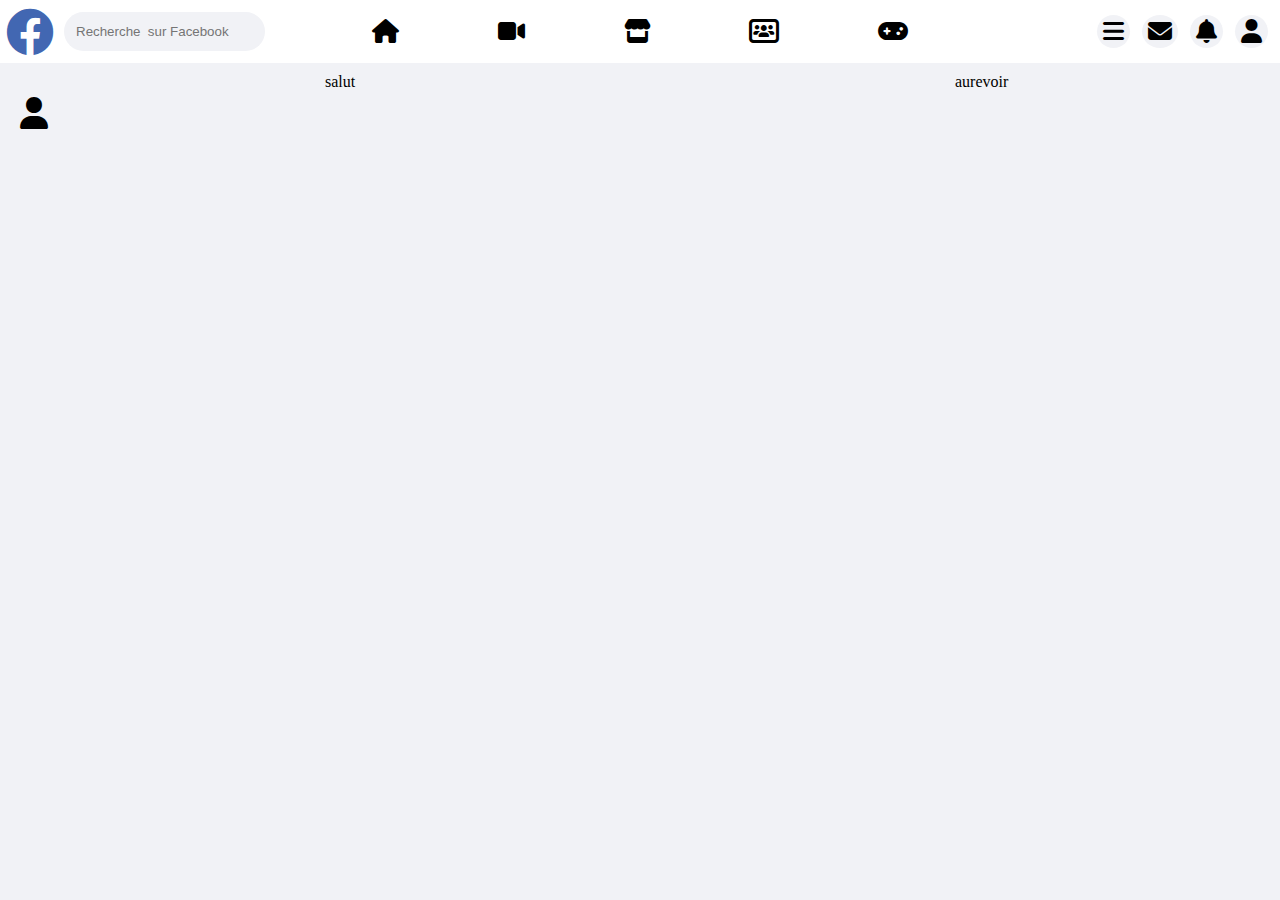
<file: Facebook V2/index.html>
<!DOCTYPE html>
<html>

<head>
    <link href="libs/fontawesome/css/fontawesome.min.css" rel="stylesheet">
    <link href="libs/fontawesome/css/brands.min.css" rel="stylesheet">
    <link href="libs/fontawesome/css/regular.min.css" rel="stylesheet">
    <link href="libs/fontawesome/css/solid.min.css" rel="stylesheet">
    <link href="css/app.css" rel="stylesheet">
</head>

<body>

    <header class="bcg-white">
        <div class="header-colone-1 ">
            <span class="color-blue"> <i class="fa-brands fa-facebook fa-3x"></i></span>
            <input class="bcg-grey" id="input-recheche-facebook" type="text" placeholder="Recherche  sur Facebook" />
        </div>
        <div class="header-colone-2">
            <div class="header-colone-2-logo">
                <i class="fa-solid fa-house fa-xl "></i>
            </div>
            <div class="header-colone-2-logo">
                <i class="fa-solid fa-video fa-xl "></i>
            </div>
            <div class="header-colone-2-logo">
                <i class="fa-solid fa-store fa-xl "></i>
            </div>
            <div class="header-colone-2-logo">
                <i class="fa-solid fa-users-rectangle fa-xl "></i>
            </div>
            <div class="header-colone-2-logo">
                <i class="fa-solid fa-gamepad fa-xl "></i>
            </div>
        </div>
        <div class="header-colone-3">
            <i class="fa-solid fa-bars fa-xl header-colone-3-logo bcg-grey"></i>
            <i class="fa-solid fa-envelope fa-xl header-colone-3-logo bcg-grey"></i>
            <i class="fa-solid fa-bell fa-xl header-colone-3-logo bcg-grey"></i>
            <i class="fa-solid fa-user fa-xl header-colone-3-logo bcg-grey"></i>
        </div>

    </header>

    <section class="bcg-grey">
        <div class="section-colone-1">
            <div class="section-colone-1-logo">
                <i class="fa-solid fa-user fa-2x"></i>
            </div>
        </div>
        <div class="section-colone-2">salut</div>
        <div class="section-colone-3">aurevoir</div>
    </section>

</body>

</html>
</file>
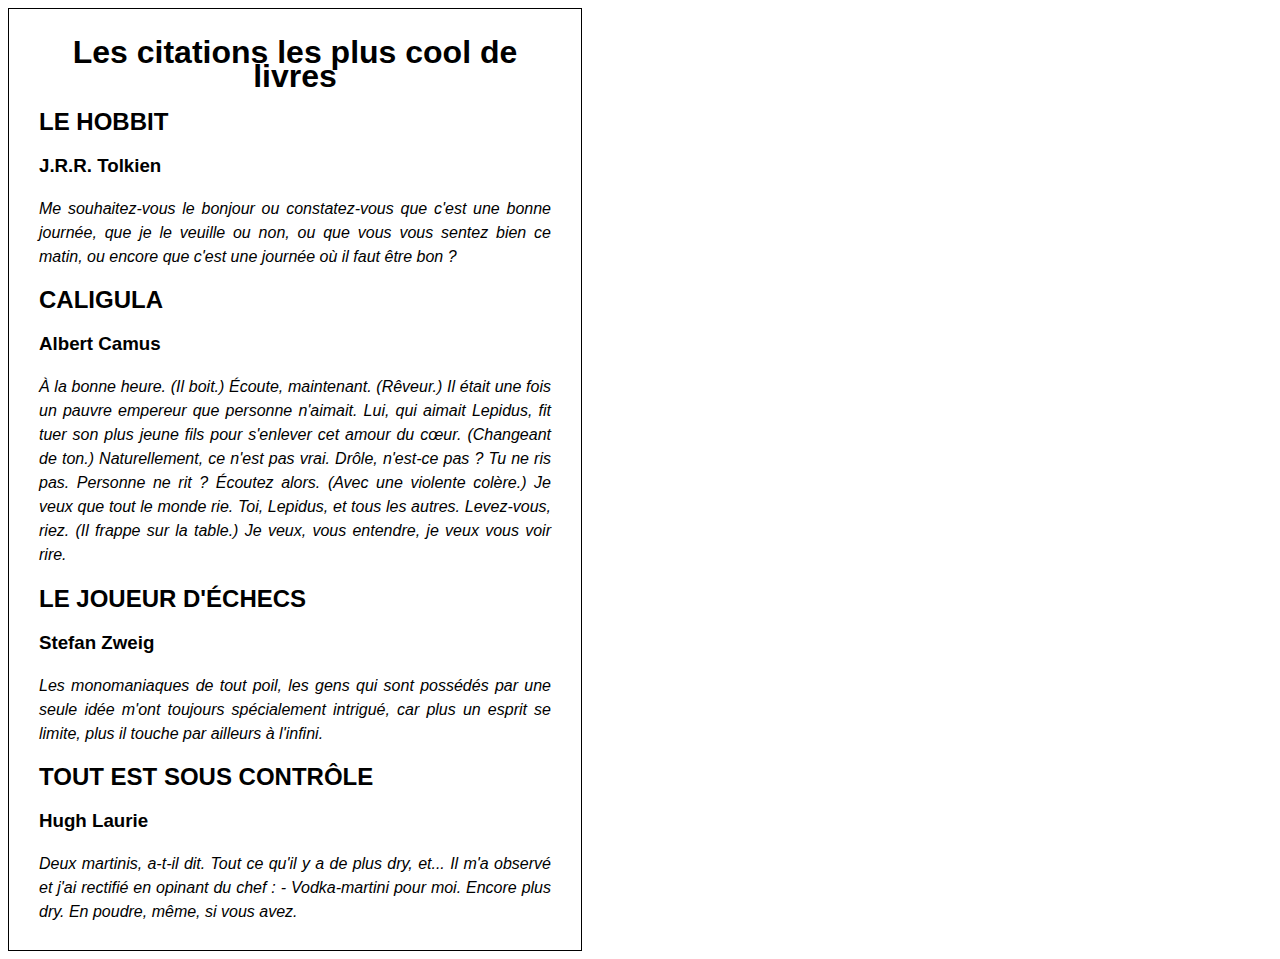
<file: HTML_CSS_Extraits/index.html>
<!DOCTYPE html>
<html>

<head>
    <link href="./index.css" type="text/css" rel="stylesheet" />
</head>

<body>
    <h1>
        Les citations les plus cool de livres
    </h1>

    <div>
        <h2 class="titre">
            <a href="https://www.senscritique.com/livre/bilbo_le_hobbit/49661">Le Hobbit</a>
        </h2>
        <h3 class="auteur">
            <a href="https://www.senscritique.com/contact/JRR_Tolkien/146892">J.R.R. Tolkien</a>
        </h3>
        <p>
            Me souhaitez-vous le bonjour ou constatez-vous que c'est une bonne journée, que je le veuille ou non, ou que
            vous vous sentez bien ce matin, ou encore que c'est une journée où il faut être bon ?
        </p>
    </div>
    <div>
        <h2 class="titre">
            <a href="https://www.senscritique.com/livre/caligula/476090">Caligula</a>
        </h2>
        <h3 class="auteur">
            <a href="https://www.senscritique.com/contact/Albert_Camus/154683">Albert Camus</a>
        </h3>
        <p>
            À la bonne heure. (Il boit.) Écoute, maintenant. (Rêveur.) Il était une fois un pauvre empereur que personne
            n'aimait.
            Lui, qui aimait Lepidus, fit tuer son plus jeune fils pour s'enlever cet amour du cœur. (Changeant de ton.)
            Naturellement, ce n'est pas vrai. Drôle, n'est-ce pas ? Tu ne ris pas. Personne ne rit ? Écoutez alors.
            (Avec une
            violente colère.) Je veux que tout le monde rie. Toi, Lepidus, et tous les autres. Levez-vous, riez. (Il
            frappe sur la
            table.) Je veux, vous entendre, je veux vous voir rire.
        </p>
    </div>
    <div>
        <h2 class="titre">
            <a href="https://www.senscritique.com/livre/le_joueur_d_echecs/130709">Le Joueur d'échecs</a>
        </h2>
        <h3 class="auteur">
            <a href="https://www.senscritique.com/contact/Stefan_Zweig/136636">Stefan Zweig</a>
        </h3>
        <p>
            Les monomaniaques de tout poil, les gens qui sont possédés par une seule idée m'ont toujours spécialement
            intrigué, car plus un esprit se limite, plus il touche par ailleurs à l'infini.
        </p>
    </div>
    <div>
        <h2 class="titre">
            <a href="https://www.senscritique.com/livre/tout_est_sous_controle/273273">Tout est sous contrôle</a>
        </h2>
        <h3 class="auteur">
            <a href="https://www.senscritique.com/contact/Hugh_Laurie/20739">Hugh Laurie</a>
        </h3>
        <p>
            Deux martinis, a-t-il dit. Tout ce qu'il y a de plus dry, et... Il m'a observé et j'ai rectifié en opinant
            du chef : - Vodka-martini pour moi. Encore plus dry. En poudre, même, si vous avez.
        </p>
    </div>
</body>

</html>
</file>
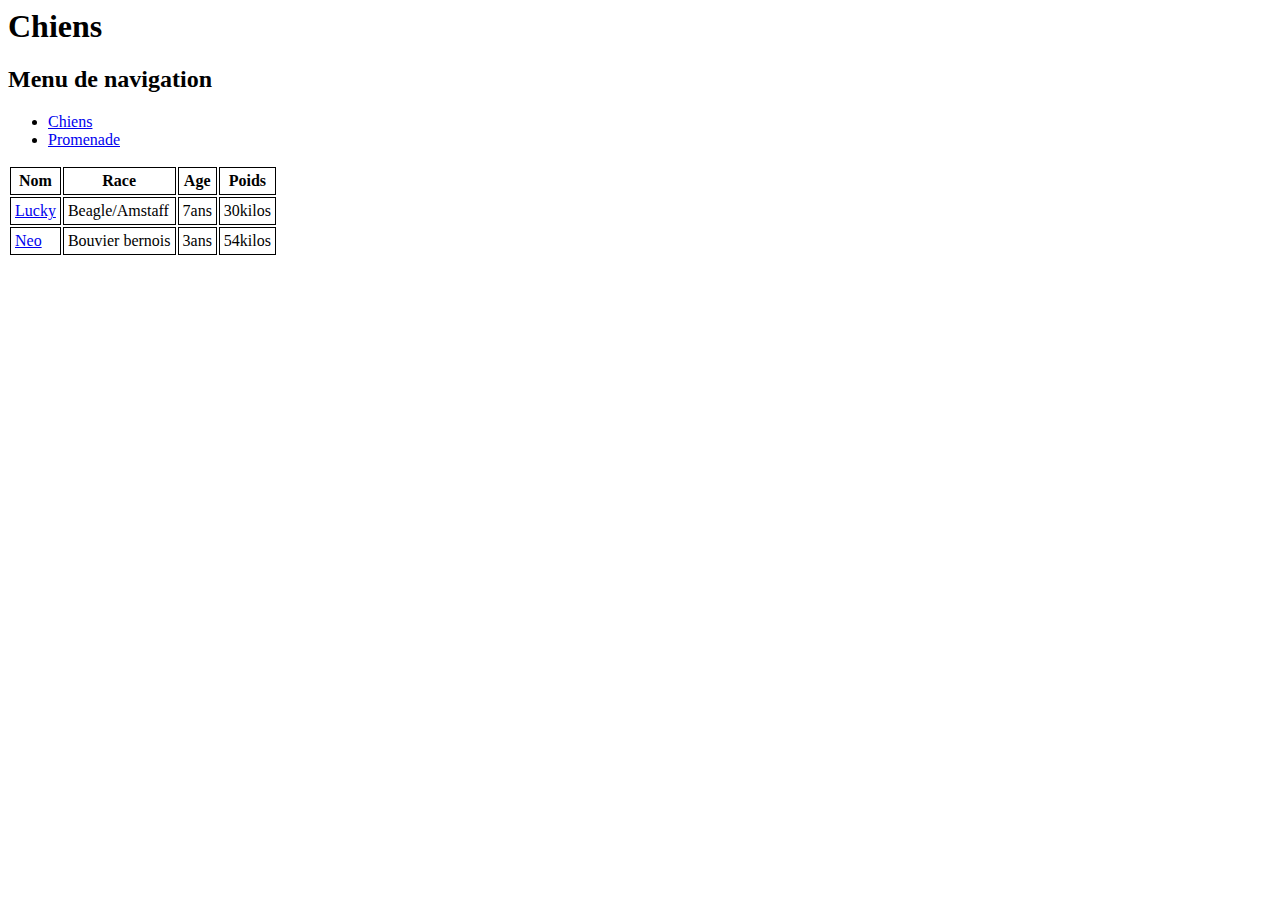
<file: HTML_CSS_Chiens/chiens.html>
<html>

<head>
    <style>
        th,
        td {
            border: 1px solid black;
            padding: 4px;
        }
    </style>
</head>

<body>
    <h1>Chiens</h1>
    <h2>Menu de navigation</h2>
    <ul>
        <li><a href="./chiens.html" target="_blank">Chiens</a> </li>
        <li><a href="./promenades.html" target="_blank">Promenade</a> </li>
    </ul>
    <table>
        <tr>
            <th>Nom </th>
            <th>Race</th>
            <th>Age</th>
            <th>Poids</th>
        </tr>
        <tr>
            <td><a href="./chiens/lucky.html" target="black">Lucky</a></td>
            <td>Beagle/Amstaff</td>
            <td>7ans</td>
            <td>30kilos</td>
        </tr>
        <tr>
            <td><a href="./chiens/neo.html" target="_blank">Neo</a></td>
            <td>Bouvier bernois</td>
            <td>3ans</td>
            <td>54kilos</td>
        </tr>
    </table>


















</body>

</html>
</file>
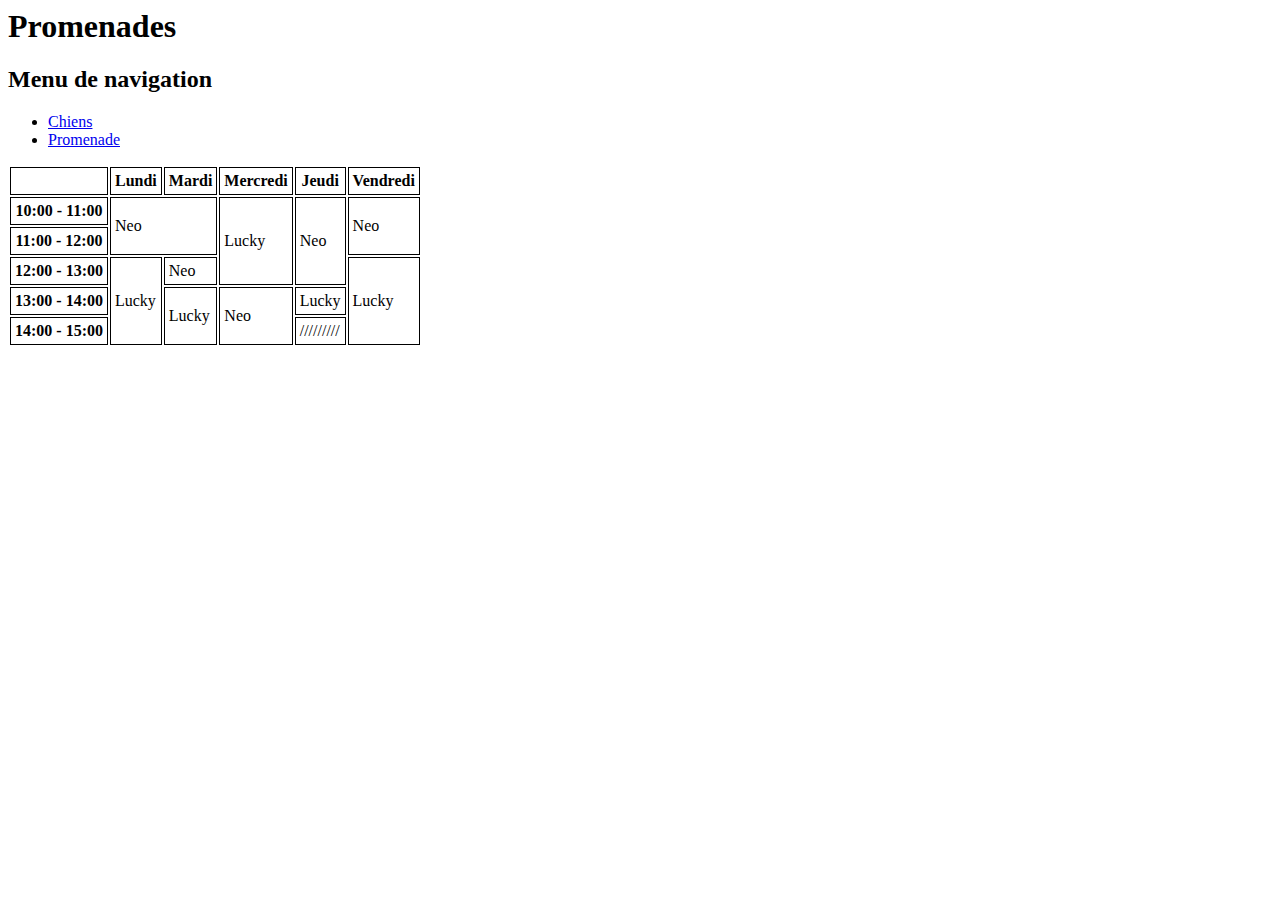
<file: HTML_CSS_Chiens/promenades.html>
<html>

<head>
    <style>
        th,
        td {
            border: 1px solid black;
            padding: 4px;
        }
    </style>
</head>

<body>
    <h1>Promenades</h1>
    <h2>Menu de navigation</h2>
    <ul>
        <li><a href="./chiens.html" target="_blank">Chiens</a> </li>
        <li> <a href="./promenades.html" target="_blank">Promenade</a> </li>
    </ul>
    <table>
        <tr>
            <th></th>
            <th scope="col">Lundi</th>
            <th scope="col">Mardi</th>
            <th scope="col">Mercredi</th>
            <th scope="col">Jeudi</th>
            <th scope="col">Vendredi</th>
        </tr>
        <tr>
            <th scope="row">10:00 - 11:00</th>
            <td colspan="2" rowspan="2">Neo</td>
            <td rowspan="3">Lucky</td>
            <td rowspan="3">Neo</td>
            <td rowspan="2">Neo</td>
        </tr>
        <tr>
            <th scope="row">11:00 - 12:00</th>
        </tr>
        <tr>
            <th scope="row">12:00 - 13:00</th>
            <td rowspan="3">Lucky</td>
            <td>Neo</td>
            <td rowspan="3">Lucky</td>
        </tr>
        <tr>
            <th scope="row">13:00 - 14:00</th>
            <td rowspan="2">Lucky</td>
            <td rowspan="2">Neo</td>
            <td>Lucky</td>
        </tr>
        <tr>
            <th scope="row">14:00 - 15:00</th>
            <td>/////////</td>
        </tr>
    </table>
</body>

</html>
</file>
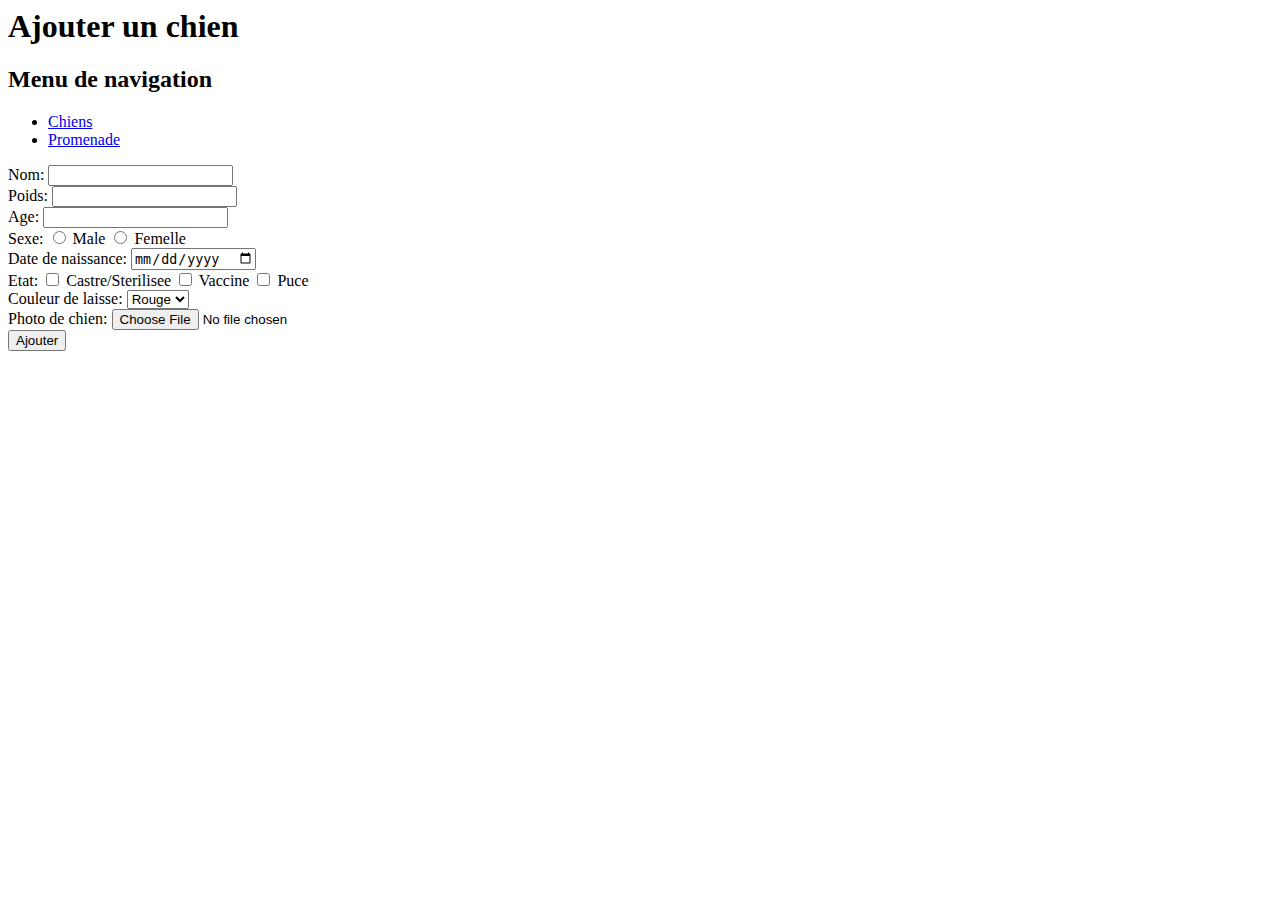
<file: HTML_CSS_Chiens/chiens/ajouter-chien.html>
<html>

<body>
    <h1>Ajouter un chien </h1>
    <h2>Menu de navigation</h2>
    <ul>
        <li><a href="../chiens.html" target="_blank">Chiens</a> </li>
        <li><a href="../promenades.html" target="_blank">Promenade</a></li>
    </ul>
    <form a>
        <div>
            <label for="nom">Nom: </label>
            <input id="nom" type="text" maxlength="20" />
        </div>
        <div>
            <label>Poids: <input type="text" maxlength="3" /></label>
        </div>
        <div>
            <label>Age: <input type="text" maxlength="2" /> </label>
        </div>
        <div>
            <label>
                Sexe:
                <input type="radio" name="sexe" value="Sexe-1" /> Male
                <input type="radio" name="sexe" value="Sexe-2" /> Femelle
            </label>
        </div>
        <div>
            <label>Date de naissance: <input type="date"> </label>
        </div>
        <div>
            <label>Etat:
                <input type="checkbox" name="Etat" value="etat-1" /> Castre/Sterilisee
                <input type="checkbox" name="Etat" value="etat-2" /> Vaccine
                <input type="checkbox" name="Etat" value="etat-3" /> Puce
            </label>
        </div>
        <div>
            <label>Couleur de laisse:
                <select name="Couleur de laisse">
                    <option value="laisse-1">Rouge</option>
                    <option value="laisse-2">Bleue</option>
                    <option value="laisse-3">Noir</option>
                    <option value="laisse-4">Vert</option>
                </select>
            </label>
        </div>
        <div>
            <label>Photo de chien: <input type="file" /></label>
        </div>
        <div>
            <button>Ajouter</button>
        </div>
    </form>

</body>

</html>
</file>
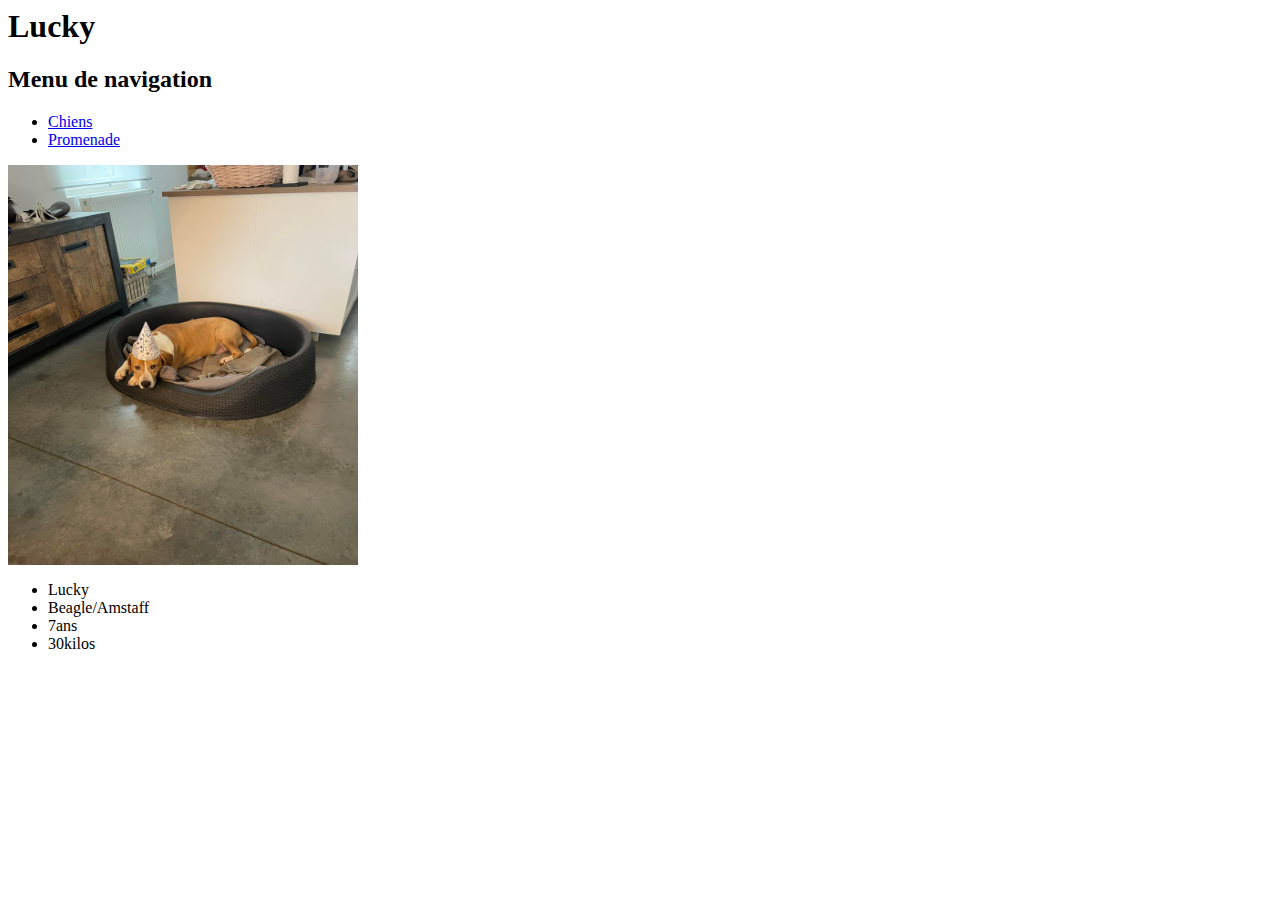
<file: HTML_CSS_Chiens/chiens/lucky.html>
<html>
<style>
    img {
        width: 350px;
        height: 400px;
    }
</style>

<body>
    <h1>Lucky</h1>
    <h2>Menu de navigation</h2>
    <ul>
        <li><a href="../chiens.html" target="_blank">Chiens</a> </li>
        <li><a href="../promenades.html" target="_blank">Promenade</a></li>
    </ul>

    <img src="../images/307927729_492295906083995_1651354617834405873_n.jpg" alt="Photo de Lucky" title="Le plus beau">
    <ul>
        <li>Lucky</li>
        <li>Beagle/Amstaff</li>
        <li>7ans</li>
        <li>30kilos</li>
    </ul>
</body>

</html>
</file>
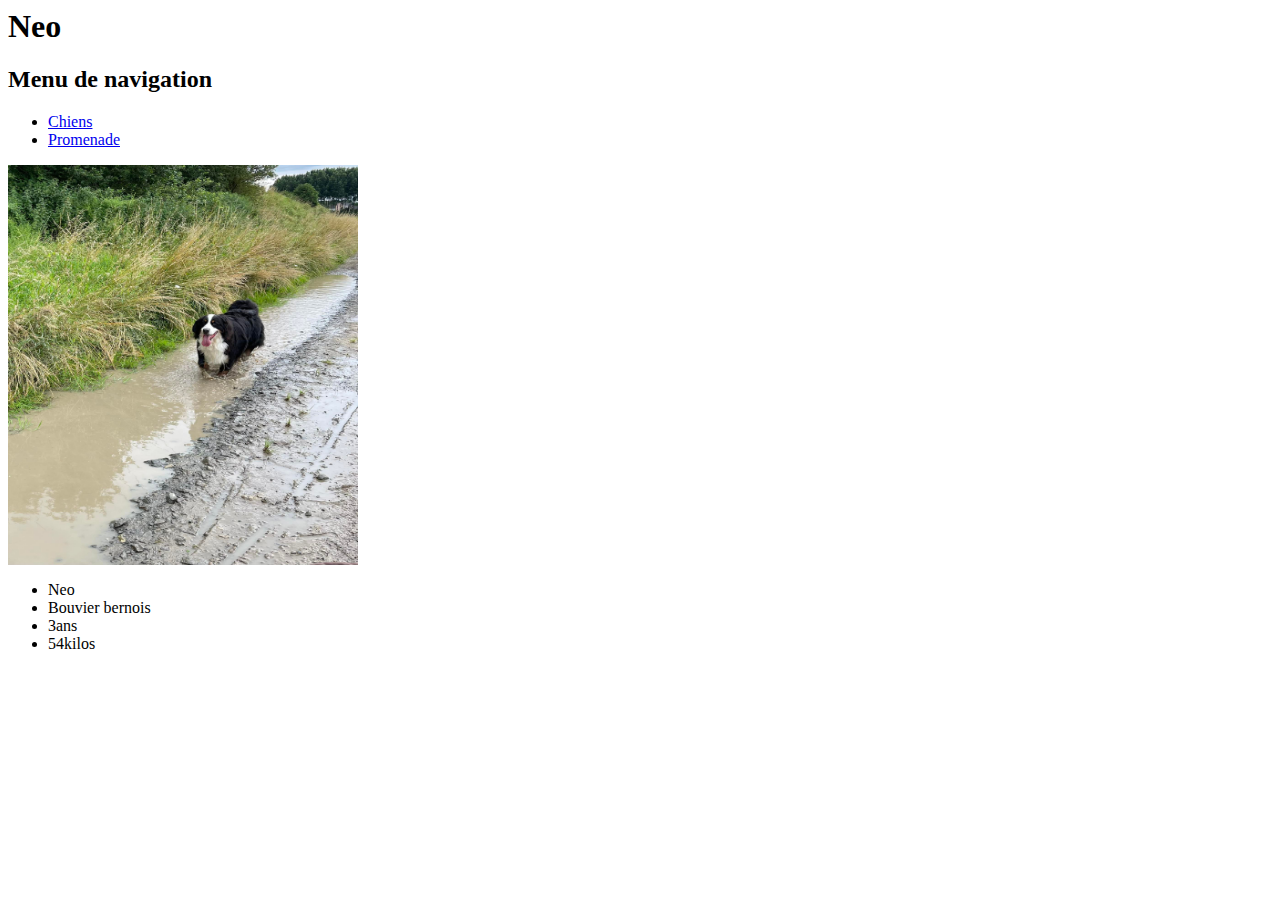
<file: HTML_CSS_Chiens/chiens/neo.html>
<html>
<style>
    img {
        width: 350px;
        height: 400px;
    }
</style>

<body>
    <h1>Neo</h1>
    <h2>Menu de navigation</h2>
    <ul>
        <li><a href="../chiens.html" target="_blank">Chiens</a> </li>
        <li><a href="../promenades.html" target="_blank">Promenade</a></li>
    </ul>
    <img src="../images/307783153_1254920468682686_2286639248739694375_n.jpg" alt="Photo de Neo" title="Le plus moche">
    <ul>
        <li>Neo</li>
        <li>Bouvier bernois</li>
        <li>3ans</li>
        <li>54kilos</li>
    </ul>
</body>

</html>
</file>
<file: Facebook V2/css/app.css>
@import url("couleur.css");

body {
    background-color: #cfcfc9cb;
    padding: 0px;
    margin: 0px;
    width: 100vw;
    height: 100vh;
    display: flex;
    flex-direction: column;
}

header {
    flex-direction: row;
    display: flex;
    padding: 6px;
}

.header-colone-1 {
    display: flex;
    align-items: center;
    width: 25%;
    gap: 10px;

}

#input-recheche-facebook {
    border-radius: 20px;
    border: 0;
    padding: 12px;

}

.header-colone-2 {
    display: flex;
    flex-direction: row;
    width: 50%;
    justify-content: center;
    align-items: center;

}

.header-colone-2-logo {
    display: flex;
    flex-direction: row;
    flex-grow: 1;
    justify-content: center;
    align-items: center;
    padding: 25px 0px;
    margin: 0px 6px;
}

.header-colone-2-logo:hover {
    background-color: #F1F2F6;
    border-radius: 10px;

}

.header-colone-3 {
    width: 25%;
    display: flex;
    flex-direction: row;
    align-items: center;
    justify-content: flex-end;

}

.header-colone-3-logo {

    margin: 6px;
    padding: 16px 6px;
    border-radius: 90%;
}



.header-colone-3-logo:hover {
    background-color: #7d7d7d30;
}

section {
    display: flex;
    flex-direction: row;
    flex-grow: 1;
    padding: 10px;
}

.section-colone-1 {
    width: 25%;
    display: flex;
    flex-direction: column;
}

.section-colone-1-logo {
    display: flex;
    flex-direction: row;
    padding: 24px 10px;
}


.section-colone-1-logo:hover {
    background-color: #7d7d7d30;
    border-radius: 10px;
}

.section-colone-2 {
    width: 50%;
    display: flex;
    flex-direction: column;

}

.section-colone-3 {
    width: 25%;
    display: flex;
    flex-direction: column;
}
</file>
<file: HTML_CSS_Extraits/index.css>
body {
    width: 40vw;
    border: 1px solid black;
    padding: 10px 30px;
    font-family: Arial, Helvetica, sans-serif;
    line-height: 1.5em
}

h1 {
    text-align: center;
}

a {
    text-decoration: none;
    color: black;


}

.titre {
    text-transform: uppercase;

}

.auteur {
    font-weight: 900;
}

p {
    font-style: italic;
    text-align: justify;
}

.titre>a:visited {
    color: green;

}

.auteur>a:visited {
    color: red;

}

a:hover {
    text-shadow: 0px 0px 3px;
}
</file>
<file: Facebook V2/libs/fontawesome/css/brands.min.css>
/*!
 * Font Awesome Free 6.2.0 by @fontawesome - https://fontawesome.com
 * License - https://fontawesome.com/license/free (Icons: CC BY 4.0, Fonts: SIL OFL 1.1, Code: MIT License)
 * Copyright 2022 Fonticons, Inc.
 */
:host,:root{--fa-style-family-brands:"Font Awesome 6 Brands";--fa-font-brands:normal 400 1em/1 "Font Awesome 6 Brands"}@font-face{font-family:"Font Awesome 6 Brands";font-style:normal;font-weight:400;font-display:block;src:url(../webfonts/fa-brands-400.woff2) format("woff2"),url(../webfonts/fa-brands-400.ttf) format("truetype")}.fa-brands,.fab{font-weight:400}.fa-monero:before{content:"\f3d0"}.fa-hooli:before{content:"\f427"}.fa-yelp:before{content:"\f1e9"}.fa-cc-visa:before{content:"\f1f0"}.fa-lastfm:before{content:"\f202"}.fa-shopware:before{content:"\f5b5"}.fa-creative-commons-nc:before{content:"\f4e8"}.fa-aws:before{content:"\f375"}.fa-redhat:before{content:"\f7bc"}.fa-yoast:before{content:"\f2b1"}.fa-cloudflare:before{content:"\e07d"}.fa-ups:before{content:"\f7e0"}.fa-wpexplorer:before{content:"\f2de"}.fa-dyalog:before{content:"\f399"}.fa-bity:before{content:"\f37a"}.fa-stackpath:before{content:"\f842"}.fa-buysellads:before{content:"\f20d"}.fa-first-order:before{content:"\f2b0"}.fa-modx:before{content:"\f285"}.fa-guilded:before{content:"\e07e"}.fa-vnv:before{content:"\f40b"}.fa-js-square:before,.fa-square-js:before{content:"\f3b9"}.fa-microsoft:before{content:"\f3ca"}.fa-qq:before{content:"\f1d6"}.fa-orcid:before{content:"\f8d2"}.fa-java:before{content:"\f4e4"}.fa-invision:before{content:"\f7b0"}.fa-creative-commons-pd-alt:before{content:"\f4ed"}.fa-centercode:before{content:"\f380"}.fa-glide-g:before{content:"\f2a6"}.fa-drupal:before{content:"\f1a9"}.fa-hire-a-helper:before{content:"\f3b0"}.fa-creative-commons-by:before{content:"\f4e7"}.fa-unity:before{content:"\e049"}.fa-whmcs:before{content:"\f40d"}.fa-rocketchat:before{content:"\f3e8"}.fa-vk:before{content:"\f189"}.fa-untappd:before{content:"\f405"}.fa-mailchimp:before{content:"\f59e"}.fa-css3-alt:before{content:"\f38b"}.fa-reddit-square:before,.fa-square-reddit:before{content:"\f1a2"}.fa-vimeo-v:before{content:"\f27d"}.fa-contao:before{content:"\f26d"}.fa-square-font-awesome:before{content:"\e5ad"}.fa-deskpro:before{content:"\f38f"}.fa-sistrix:before{content:"\f3ee"}.fa-instagram-square:before,.fa-square-instagram:before{content:"\e055"}.fa-battle-net:before{content:"\f835"}.fa-the-red-yeti:before{content:"\f69d"}.fa-hacker-news-square:before,.fa-square-hacker-news:before{content:"\f3af"}.fa-edge:before{content:"\f282"}.fa-napster:before{content:"\f3d2"}.fa-snapchat-square:before,.fa-square-snapchat:before{content:"\f2ad"}.fa-google-plus-g:before{content:"\f0d5"}.fa-artstation:before{content:"\f77a"}.fa-markdown:before{content:"\f60f"}.fa-sourcetree:before{content:"\f7d3"}.fa-google-plus:before{content:"\f2b3"}.fa-diaspora:before{content:"\f791"}.fa-foursquare:before{content:"\f180"}.fa-stack-overflow:before{content:"\f16c"}.fa-github-alt:before{content:"\f113"}.fa-phoenix-squadron:before{content:"\f511"}.fa-pagelines:before{content:"\f18c"}.fa-algolia:before{content:"\f36c"}.fa-red-river:before{content:"\f3e3"}.fa-creative-commons-sa:before{content:"\f4ef"}.fa-safari:before{content:"\f267"}.fa-google:before{content:"\f1a0"}.fa-font-awesome-alt:before,.fa-square-font-awesome-stroke:before{content:"\f35c"}.fa-atlassian:before{content:"\f77b"}.fa-linkedin-in:before{content:"\f0e1"}.fa-digital-ocean:before{content:"\f391"}.fa-nimblr:before{content:"\f5a8"}.fa-chromecast:before{content:"\f838"}.fa-evernote:before{content:"\f839"}.fa-hacker-news:before{content:"\f1d4"}.fa-creative-commons-sampling:before{content:"\f4f0"}.fa-adversal:before{content:"\f36a"}.fa-creative-commons:before{content:"\f25e"}.fa-watchman-monitoring:before{content:"\e087"}.fa-fonticons:before{content:"\f280"}.fa-weixin:before{content:"\f1d7"}.fa-shirtsinbulk:before{content:"\f214"}.fa-codepen:before{content:"\f1cb"}.fa-git-alt:before{content:"\f841"}.fa-lyft:before{content:"\f3c3"}.fa-rev:before{content:"\f5b2"}.fa-windows:before{content:"\f17a"}.fa-wizards-of-the-coast:before{content:"\f730"}.fa-square-viadeo:before,.fa-viadeo-square:before{content:"\f2aa"}.fa-meetup:before{content:"\f2e0"}.fa-centos:before{content:"\f789"}.fa-adn:before{content:"\f170"}.fa-cloudsmith:before{content:"\f384"}.fa-pied-piper-alt:before{content:"\f1a8"}.fa-dribbble-square:before,.fa-square-dribbble:before{content:"\f397"}.fa-codiepie:before{content:"\f284"}.fa-node:before{content:"\f419"}.fa-mix:before{content:"\f3cb"}.fa-steam:before{content:"\f1b6"}.fa-cc-apple-pay:before{content:"\f416"}.fa-scribd:before{content:"\f28a"}.fa-openid:before{content:"\f19b"}.fa-instalod:before{content:"\e081"}.fa-expeditedssl:before{content:"\f23e"}.fa-sellcast:before{content:"\f2da"}.fa-square-twitter:before,.fa-twitter-square:before{content:"\f081"}.fa-r-project:before{content:"\f4f7"}.fa-delicious:before{content:"\f1a5"}.fa-freebsd:before{content:"\f3a4"}.fa-vuejs:before{content:"\f41f"}.fa-accusoft:before{content:"\f369"}.fa-ioxhost:before{content:"\f208"}.fa-fonticons-fi:before{content:"\f3a2"}.fa-app-store:before{content:"\f36f"}.fa-cc-mastercard:before{content:"\f1f1"}.fa-itunes-note:before{content:"\f3b5"}.fa-golang:before{content:"\e40f"}.fa-kickstarter:before{content:"\f3bb"}.fa-grav:before{content:"\f2d6"}.fa-weibo:before{content:"\f18a"}.fa-uncharted:before{content:"\e084"}.fa-firstdraft:before{content:"\f3a1"}.fa-square-youtube:before,.fa-youtube-square:before{content:"\f431"}.fa-wikipedia-w:before{content:"\f266"}.fa-rendact:before,.fa-wpressr:before{content:"\f3e4"}.fa-angellist:before{content:"\f209"}.fa-galactic-republic:before{content:"\f50c"}.fa-nfc-directional:before{content:"\e530"}.fa-skype:before{content:"\f17e"}.fa-joget:before{content:"\f3b7"}.fa-fedora:before{content:"\f798"}.fa-stripe-s:before{content:"\f42a"}.fa-meta:before{content:"\e49b"}.fa-laravel:before{content:"\f3bd"}.fa-hotjar:before{content:"\f3b1"}.fa-bluetooth-b:before{content:"\f294"}.fa-sticker-mule:before{content:"\f3f7"}.fa-creative-commons-zero:before{content:"\f4f3"}.fa-hips:before{content:"\f452"}.fa-behance:before{content:"\f1b4"}.fa-reddit:before{content:"\f1a1"}.fa-discord:before{content:"\f392"}.fa-chrome:before{content:"\f268"}.fa-app-store-ios:before{content:"\f370"}.fa-cc-discover:before{content:"\f1f2"}.fa-wpbeginner:before{content:"\f297"}.fa-confluence:before{content:"\f78d"}.fa-mdb:before{content:"\f8ca"}.fa-dochub:before{content:"\f394"}.fa-accessible-icon:before{content:"\f368"}.fa-ebay:before{content:"\f4f4"}.fa-amazon:before{content:"\f270"}.fa-unsplash:before{content:"\e07c"}.fa-yarn:before{content:"\f7e3"}.fa-square-steam:before,.fa-steam-square:before{content:"\f1b7"}.fa-500px:before{content:"\f26e"}.fa-square-vimeo:before,.fa-vimeo-square:before{content:"\f194"}.fa-asymmetrik:before{content:"\f372"}.fa-font-awesome-flag:before,.fa-font-awesome-logo-full:before,.fa-font-awesome:before{content:"\f2b4"}.fa-gratipay:before{content:"\f184"}.fa-apple:before{content:"\f179"}.fa-hive:before{content:"\e07f"}.fa-gitkraken:before{content:"\f3a6"}.fa-keybase:before{content:"\f4f5"}.fa-apple-pay:before{content:"\f415"}.fa-padlet:before{content:"\e4a0"}.fa-amazon-pay:before{content:"\f42c"}.fa-github-square:before,.fa-square-github:before{content:"\f092"}.fa-stumbleupon:before{content:"\f1a4"}.fa-fedex:before{content:"\f797"}.fa-phoenix-framework:before{content:"\f3dc"}.fa-shopify:before{content:"\e057"}.fa-neos:before{content:"\f612"}.fa-hackerrank:before{content:"\f5f7"}.fa-researchgate:before{content:"\f4f8"}.fa-swift:before{content:"\f8e1"}.fa-angular:before{content:"\f420"}.fa-speakap:before{content:"\f3f3"}.fa-angrycreative:before{content:"\f36e"}.fa-y-combinator:before{content:"\f23b"}.fa-empire:before{content:"\f1d1"}.fa-envira:before{content:"\f299"}.fa-gitlab-square:before,.fa-square-gitlab:before{content:"\e5ae"}.fa-studiovinari:before{content:"\f3f8"}.fa-pied-piper:before{content:"\f2ae"}.fa-wordpress:before{content:"\f19a"}.fa-product-hunt:before{content:"\f288"}.fa-firefox:before{content:"\f269"}.fa-linode:before{content:"\f2b8"}.fa-goodreads:before{content:"\f3a8"}.fa-odnoklassniki-square:before,.fa-square-odnoklassniki:before{content:"\f264"}.fa-jsfiddle:before{content:"\f1cc"}.fa-sith:before{content:"\f512"}.fa-themeisle:before{content:"\f2b2"}.fa-page4:before{content:"\f3d7"}.fa-hashnode:before{content:"\e499"}.fa-react:before{content:"\f41b"}.fa-cc-paypal:before{content:"\f1f4"}.fa-squarespace:before{content:"\f5be"}.fa-cc-stripe:before{content:"\f1f5"}.fa-creative-commons-share:before{content:"\f4f2"}.fa-bitcoin:before{content:"\f379"}.fa-keycdn:before{content:"\f3ba"}.fa-opera:before{content:"\f26a"}.fa-itch-io:before{content:"\f83a"}.fa-umbraco:before{content:"\f8e8"}.fa-galactic-senate:before{content:"\f50d"}.fa-ubuntu:before{content:"\f7df"}.fa-draft2digital:before{content:"\f396"}.fa-stripe:before{content:"\f429"}.fa-houzz:before{content:"\f27c"}.fa-gg:before{content:"\f260"}.fa-dhl:before{content:"\f790"}.fa-pinterest-square:before,.fa-square-pinterest:before{content:"\f0d3"}.fa-xing:before{content:"\f168"}.fa-blackberry:before{content:"\f37b"}.fa-creative-commons-pd:before{content:"\f4ec"}.fa-playstation:before{content:"\f3df"}.fa-quinscape:before{content:"\f459"}.fa-less:before{content:"\f41d"}.fa-blogger-b:before{content:"\f37d"}.fa-opencart:before{content:"\f23d"}.fa-vine:before{content:"\f1ca"}.fa-paypal:before{content:"\f1ed"}.fa-gitlab:before{content:"\f296"}.fa-typo3:before{content:"\f42b"}.fa-reddit-alien:before{content:"\f281"}.fa-yahoo:before{content:"\f19e"}.fa-dailymotion:before{content:"\e052"}.fa-affiliatetheme:before{content:"\f36b"}.fa-pied-piper-pp:before{content:"\f1a7"}.fa-bootstrap:before{content:"\f836"}.fa-odnoklassniki:before{content:"\f263"}.fa-nfc-symbol:before{content:"\e531"}.fa-ethereum:before{content:"\f42e"}.fa-speaker-deck:before{content:"\f83c"}.fa-creative-commons-nc-eu:before{content:"\f4e9"}.fa-patreon:before{content:"\f3d9"}.fa-avianex:before{content:"\f374"}.fa-ello:before{content:"\f5f1"}.fa-gofore:before{content:"\f3a7"}.fa-bimobject:before{content:"\f378"}.fa-facebook-f:before{content:"\f39e"}.fa-google-plus-square:before,.fa-square-google-plus:before{content:"\f0d4"}.fa-mandalorian:before{content:"\f50f"}.fa-first-order-alt:before{content:"\f50a"}.fa-osi:before{content:"\f41a"}.fa-google-wallet:before{content:"\f1ee"}.fa-d-and-d-beyond:before{content:"\f6ca"}.fa-periscope:before{content:"\f3da"}.fa-fulcrum:before{content:"\f50b"}.fa-cloudscale:before{content:"\f383"}.fa-forumbee:before{content:"\f211"}.fa-mizuni:before{content:"\f3cc"}.fa-schlix:before{content:"\f3ea"}.fa-square-xing:before,.fa-xing-square:before{content:"\f169"}.fa-bandcamp:before{content:"\f2d5"}.fa-wpforms:before{content:"\f298"}.fa-cloudversify:before{content:"\f385"}.fa-usps:before{content:"\f7e1"}.fa-megaport:before{content:"\f5a3"}.fa-magento:before{content:"\f3c4"}.fa-spotify:before{content:"\f1bc"}.fa-optin-monster:before{content:"\f23c"}.fa-fly:before{content:"\f417"}.fa-aviato:before{content:"\f421"}.fa-itunes:before{content:"\f3b4"}.fa-cuttlefish:before{content:"\f38c"}.fa-blogger:before{content:"\f37c"}.fa-flickr:before{content:"\f16e"}.fa-viber:before{content:"\f409"}.fa-soundcloud:before{content:"\f1be"}.fa-digg:before{content:"\f1a6"}.fa-tencent-weibo:before{content:"\f1d5"}.fa-symfony:before{content:"\f83d"}.fa-maxcdn:before{content:"\f136"}.fa-etsy:before{content:"\f2d7"}.fa-facebook-messenger:before{content:"\f39f"}.fa-audible:before{content:"\f373"}.fa-think-peaks:before{content:"\f731"}.fa-bilibili:before{content:"\e3d9"}.fa-erlang:before{content:"\f39d"}.fa-cotton-bureau:before{content:"\f89e"}.fa-dashcube:before{content:"\f210"}.fa-42-group:before,.fa-innosoft:before{content:"\e080"}.fa-stack-exchange:before{content:"\f18d"}.fa-elementor:before{content:"\f430"}.fa-pied-piper-square:before,.fa-square-pied-piper:before{content:"\e01e"}.fa-creative-commons-nd:before{content:"\f4eb"}.fa-palfed:before{content:"\f3d8"}.fa-superpowers:before{content:"\f2dd"}.fa-resolving:before{content:"\f3e7"}.fa-xbox:before{content:"\f412"}.fa-searchengin:before{content:"\f3eb"}.fa-tiktok:before{content:"\e07b"}.fa-facebook-square:before,.fa-square-facebook:before{content:"\f082"}.fa-renren:before{content:"\f18b"}.fa-linux:before{content:"\f17c"}.fa-glide:before{content:"\f2a5"}.fa-linkedin:before{content:"\f08c"}.fa-hubspot:before{content:"\f3b2"}.fa-deploydog:before{content:"\f38e"}.fa-twitch:before{content:"\f1e8"}.fa-ravelry:before{content:"\f2d9"}.fa-mixer:before{content:"\e056"}.fa-lastfm-square:before,.fa-square-lastfm:before{content:"\f203"}.fa-vimeo:before{content:"\f40a"}.fa-mendeley:before{content:"\f7b3"}.fa-uniregistry:before{content:"\f404"}.fa-figma:before{content:"\f799"}.fa-creative-commons-remix:before{content:"\f4ee"}.fa-cc-amazon-pay:before{content:"\f42d"}.fa-dropbox:before{content:"\f16b"}.fa-instagram:before{content:"\f16d"}.fa-cmplid:before{content:"\e360"}.fa-facebook:before{content:"\f09a"}.fa-gripfire:before{content:"\f3ac"}.fa-jedi-order:before{content:"\f50e"}.fa-uikit:before{content:"\f403"}.fa-fort-awesome-alt:before{content:"\f3a3"}.fa-phabricator:before{content:"\f3db"}.fa-ussunnah:before{content:"\f407"}.fa-earlybirds:before{content:"\f39a"}.fa-trade-federation:before{content:"\f513"}.fa-autoprefixer:before{content:"\f41c"}.fa-whatsapp:before{content:"\f232"}.fa-slideshare:before{content:"\f1e7"}.fa-google-play:before{content:"\f3ab"}.fa-viadeo:before{content:"\f2a9"}.fa-line:before{content:"\f3c0"}.fa-google-drive:before{content:"\f3aa"}.fa-servicestack:before{content:"\f3ec"}.fa-simplybuilt:before{content:"\f215"}.fa-bitbucket:before{content:"\f171"}.fa-imdb:before{content:"\f2d8"}.fa-deezer:before{content:"\e077"}.fa-raspberry-pi:before{content:"\f7bb"}.fa-jira:before{content:"\f7b1"}.fa-docker:before{content:"\f395"}.fa-screenpal:before{content:"\e570"}.fa-bluetooth:before{content:"\f293"}.fa-gitter:before{content:"\f426"}.fa-d-and-d:before{content:"\f38d"}.fa-microblog:before{content:"\e01a"}.fa-cc-diners-club:before{content:"\f24c"}.fa-gg-circle:before{content:"\f261"}.fa-pied-piper-hat:before{content:"\f4e5"}.fa-kickstarter-k:before{content:"\f3bc"}.fa-yandex:before{content:"\f413"}.fa-readme:before{content:"\f4d5"}.fa-html5:before{content:"\f13b"}.fa-sellsy:before{content:"\f213"}.fa-sass:before{content:"\f41e"}.fa-wirsindhandwerk:before,.fa-wsh:before{content:"\e2d0"}.fa-buromobelexperte:before{content:"\f37f"}.fa-salesforce:before{content:"\f83b"}.fa-octopus-deploy:before{content:"\e082"}.fa-medapps:before{content:"\f3c6"}.fa-ns8:before{content:"\f3d5"}.fa-pinterest-p:before{content:"\f231"}.fa-apper:before{content:"\f371"}.fa-fort-awesome:before{content:"\f286"}.fa-waze:before{content:"\f83f"}.fa-cc-jcb:before{content:"\f24b"}.fa-snapchat-ghost:before,.fa-snapchat:before{content:"\f2ab"}.fa-fantasy-flight-games:before{content:"\f6dc"}.fa-rust:before{content:"\e07a"}.fa-wix:before{content:"\f5cf"}.fa-behance-square:before,.fa-square-behance:before{content:"\f1b5"}.fa-supple:before{content:"\f3f9"}.fa-rebel:before{content:"\f1d0"}.fa-css3:before{content:"\f13c"}.fa-staylinked:before{content:"\f3f5"}.fa-kaggle:before{content:"\f5fa"}.fa-space-awesome:before{content:"\e5ac"}.fa-deviantart:before{content:"\f1bd"}.fa-cpanel:before{content:"\f388"}.fa-goodreads-g:before{content:"\f3a9"}.fa-git-square:before,.fa-square-git:before{content:"\f1d2"}.fa-square-tumblr:before,.fa-tumblr-square:before{content:"\f174"}.fa-trello:before{content:"\f181"}.fa-creative-commons-nc-jp:before{content:"\f4ea"}.fa-get-pocket:before{content:"\f265"}.fa-perbyte:before{content:"\e083"}.fa-grunt:before{content:"\f3ad"}.fa-weebly:before{content:"\f5cc"}.fa-connectdevelop:before{content:"\f20e"}.fa-leanpub:before{content:"\f212"}.fa-black-tie:before{content:"\f27e"}.fa-themeco:before{content:"\f5c6"}.fa-python:before{content:"\f3e2"}.fa-android:before{content:"\f17b"}.fa-bots:before{content:"\e340"}.fa-free-code-camp:before{content:"\f2c5"}.fa-hornbill:before{content:"\f592"}.fa-js:before{content:"\f3b8"}.fa-ideal:before{content:"\e013"}.fa-git:before{content:"\f1d3"}.fa-dev:before{content:"\f6cc"}.fa-sketch:before{content:"\f7c6"}.fa-yandex-international:before{content:"\f414"}.fa-cc-amex:before{content:"\f1f3"}.fa-uber:before{content:"\f402"}.fa-github:before{content:"\f09b"}.fa-php:before{content:"\f457"}.fa-alipay:before{content:"\f642"}.fa-youtube:before{content:"\f167"}.fa-skyatlas:before{content:"\f216"}.fa-firefox-browser:before{content:"\e007"}.fa-replyd:before{content:"\f3e6"}.fa-suse:before{content:"\f7d6"}.fa-jenkins:before{content:"\f3b6"}.fa-twitter:before{content:"\f099"}.fa-rockrms:before{content:"\f3e9"}.fa-pinterest:before{content:"\f0d2"}.fa-buffer:before{content:"\f837"}.fa-npm:before{content:"\f3d4"}.fa-yammer:before{content:"\f840"}.fa-btc:before{content:"\f15a"}.fa-dribbble:before{content:"\f17d"}.fa-stumbleupon-circle:before{content:"\f1a3"}.fa-internet-explorer:before{content:"\f26b"}.fa-telegram-plane:before,.fa-telegram:before{content:"\f2c6"}.fa-old-republic:before{content:"\f510"}.fa-square-whatsapp:before,.fa-whatsapp-square:before{content:"\f40c"}.fa-node-js:before{content:"\f3d3"}.fa-edge-legacy:before{content:"\e078"}.fa-slack-hash:before,.fa-slack:before{content:"\f198"}.fa-medrt:before{content:"\f3c8"}.fa-usb:before{content:"\f287"}.fa-tumblr:before{content:"\f173"}.fa-vaadin:before{content:"\f408"}.fa-quora:before{content:"\f2c4"}.fa-reacteurope:before{content:"\f75d"}.fa-medium-m:before,.fa-medium:before{content:"\f23a"}.fa-amilia:before{content:"\f36d"}.fa-mixcloud:before{content:"\f289"}.fa-flipboard:before{content:"\f44d"}.fa-viacoin:before{content:"\f237"}.fa-critical-role:before{content:"\f6c9"}.fa-sitrox:before{content:"\e44a"}.fa-discourse:before{content:"\f393"}.fa-joomla:before{content:"\f1aa"}.fa-mastodon:before{content:"\f4f6"}.fa-airbnb:before{content:"\f834"}.fa-wolf-pack-battalion:before{content:"\f514"}.fa-buy-n-large:before{content:"\f8a6"}.fa-gulp:before{content:"\f3ae"}.fa-creative-commons-sampling-plus:before{content:"\f4f1"}.fa-strava:before{content:"\f428"}.fa-ember:before{content:"\f423"}.fa-canadian-maple-leaf:before{content:"\f785"}.fa-teamspeak:before{content:"\f4f9"}.fa-pushed:before{content:"\f3e1"}.fa-wordpress-simple:before{content:"\f411"}.fa-nutritionix:before{content:"\f3d6"}.fa-wodu:before{content:"\e088"}.fa-google-pay:before{content:"\e079"}.fa-intercom:before{content:"\f7af"}.fa-zhihu:before{content:"\f63f"}.fa-korvue:before{content:"\f42f"}.fa-pix:before{content:"\e43a"}.fa-steam-symbol:before{content:"\f3f6"}
</file>
<file: Facebook V2/libs/fontawesome/css/regular.min.css>
/*!
 * Font Awesome Free 6.2.0 by @fontawesome - https://fontawesome.com
 * License - https://fontawesome.com/license/free (Icons: CC BY 4.0, Fonts: SIL OFL 1.1, Code: MIT License)
 * Copyright 2022 Fonticons, Inc.
 */
:host,:root{--fa-style-family-classic:"Font Awesome 6 Free";--fa-font-regular:normal 400 1em/1 "Font Awesome 6 Free"}@font-face{font-family:"Font Awesome 6 Free";font-style:normal;font-weight:400;font-display:block;src:url(../webfonts/fa-regular-400.woff2) format("woff2"),url(../webfonts/fa-regular-400.ttf) format("truetype")}.fa-regular,.far{font-weight:400}
</file>
<file: Facebook V2/libs/fontawesome/css/solid.min.css>
/*!
 * Font Awesome Free 6.2.0 by @fontawesome - https://fontawesome.com
 * License - https://fontawesome.com/license/free (Icons: CC BY 4.0, Fonts: SIL OFL 1.1, Code: MIT License)
 * Copyright 2022 Fonticons, Inc.
 */
:host,:root{--fa-style-family-classic:"Font Awesome 6 Free";--fa-font-solid:normal 900 1em/1 "Font Awesome 6 Free"}@font-face{font-family:"Font Awesome 6 Free";font-style:normal;font-weight:900;font-display:block;src:url(../webfonts/fa-solid-900.woff2) format("woff2"),url(../webfonts/fa-solid-900.ttf) format("truetype")}.fa-solid,.fas{font-weight:900}
</file>
